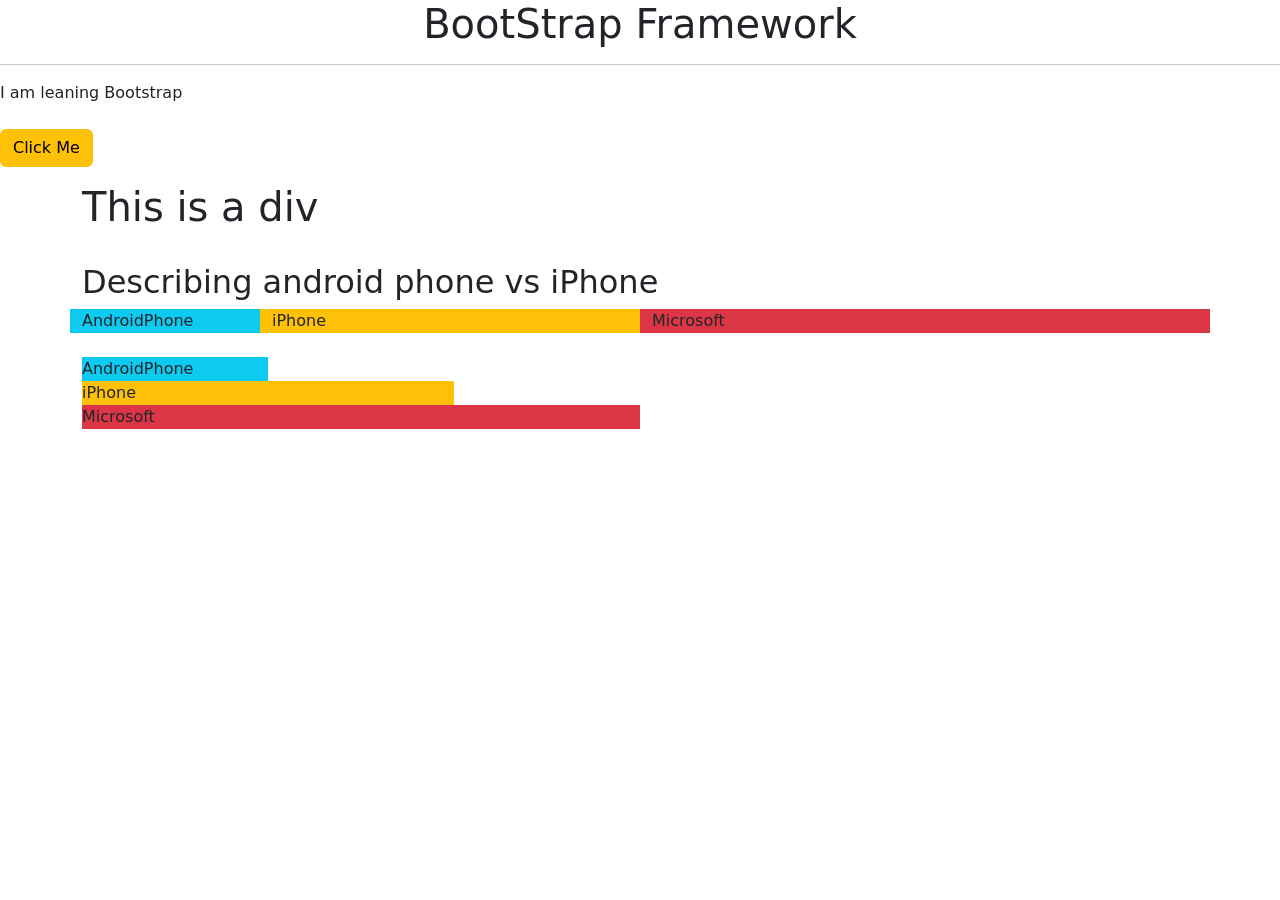
<file: index.html>
<!DOCTYPE html>
<html lang="en">

<head>
    <center>
        <meta charset="UTF-8">
        <meta name="viewport" content="width=device-width, initial-scale=1.0">
        <title>Home</title>
        <link href="https://cdn.jsdelivr.net/npm/bootstrap@5.3.0-alpha1/dist/css/bootstrap.min.css" rel="stylesheet">

</head>

<body>
    <h1>BootStrap Framework</h1>
    </center>
    <hr>
    <p>I am leaning Bootstrap
        <br>
        <br>
        <a href="images\Invertebrates_ 40 Great List of Animals that Are Invertebrates - Visual Dictionary.jpeg" target="_blank"><button class="btn btn-warning">Click Me</button></a>
    </p>
    <div class="container">
        <h1>This is a div</h1>
        <br>
        <h2>Describing android phone vs iPhone</h2>

        <div class="row">
            <div class="col-2 bg-info"> AndroidPhone</div>
            <div class="col-4 bg-warning"> iPhone</div>
            <div class="col-6 bg-danger"> Microsoft</div>

        </div>
        <br>
        <div class="col">
            <div class="col-2 bg-info"> AndroidPhone</div>
            <div class="col-4 bg-warning"> iPhone</div>
            <div class="col-6 bg-danger"> Microsoft</div>
        </div>
    </div>
    </div>


</body>

</html>
</file>
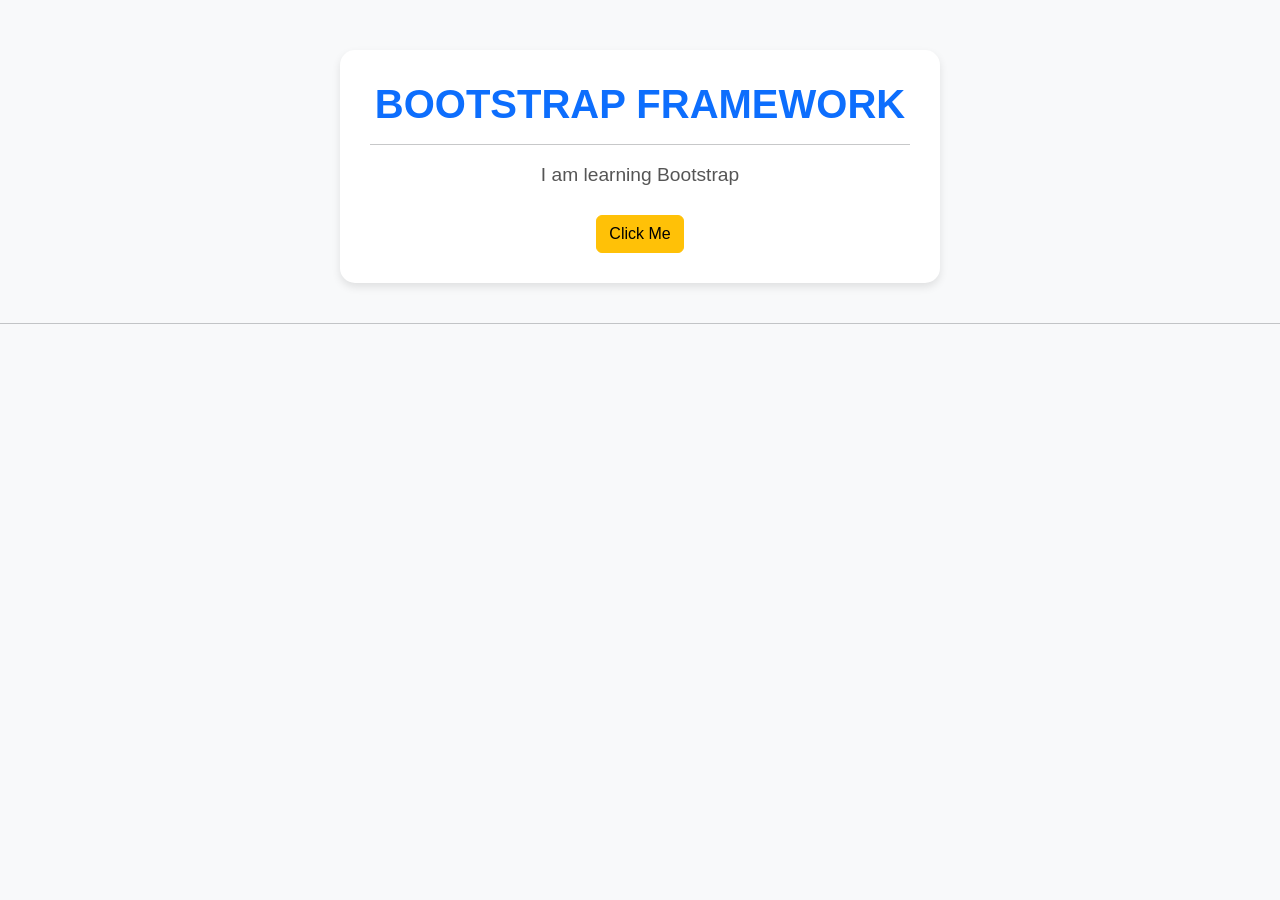
<file: 1ndex.html>
<!DOCTYPE html>
<html lang="en">

<head>
    <meta charset="UTF-8">
    <meta name="viewport" content="width=device-width, initial-scale=1.0">
    <title>Home 1</title>
    <!-- Bootstrap CSS -->
    <link href="https://cdn.jsdelivr.net/npm/bootstrap@5.3.0-alpha1/dist/css/bootstrap.min.css" rel="stylesheet">
    <!-- Your External CSS -->
    <link rel="stylesheet" href="Assets\Syles\styles.css">
</head>

<body>

    <div class="main-container">
        <h1>Bootstrap Framework</h1>
        <hr>
        <p>I am learning Bootstrap</p>

        <a href="Assets\images\Invertebrates_ 40 Great List of Animals that Are Invertebrates - Visual Dictionary.jpeg" target="_blank">
            <button class="btn btn-warning">Click Me</button>
        </a>
    </div>
    <br>
    <hr>

</body>

</html>
</file>
